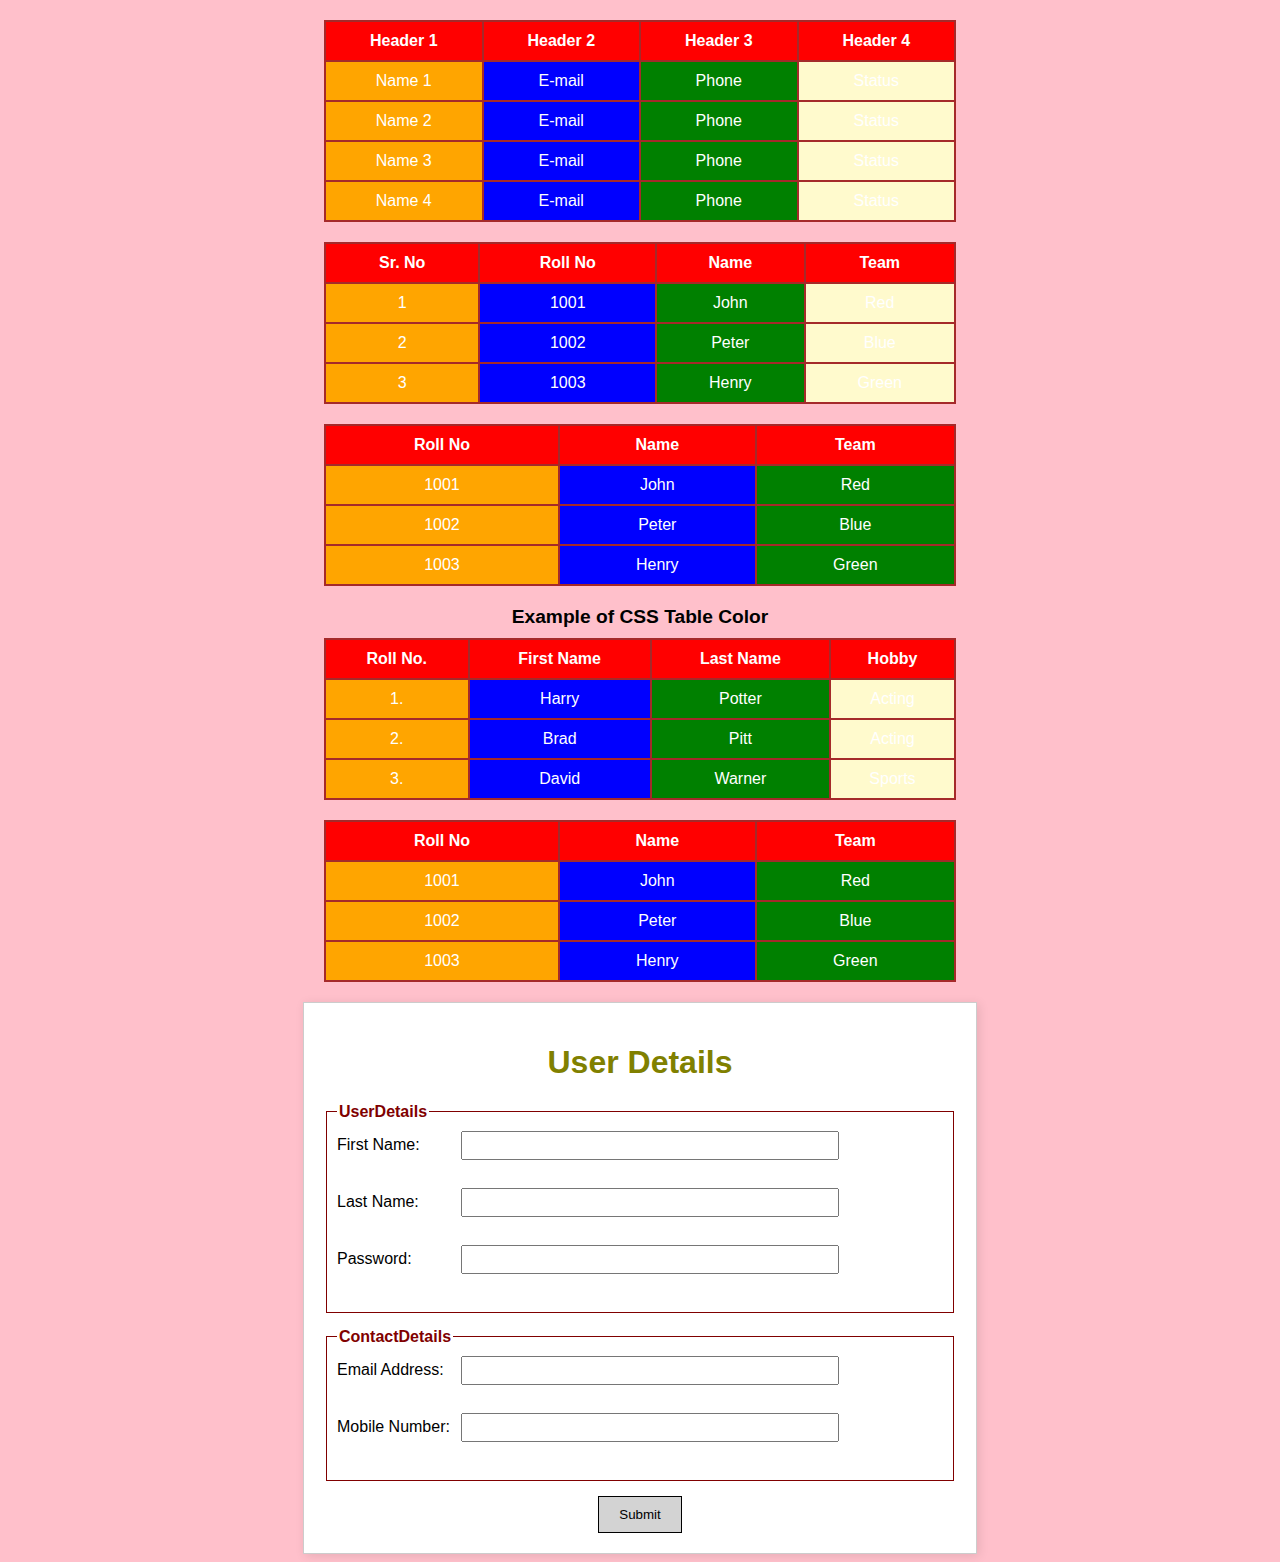
<file: 20.122024/index.html>
<!DOCTYPE html>
<html lang="en">

<head>
    <meta charset="UTF-8">
    <meta name="viewport" content="width=device-width, initial-scale=1.0">
    <title>Document</title>
    <link rel="stylesheet" href="style.css">
</head>

<body>
    <!-- <h1>Lorem, ipsum dolor sit amet consectetur adipisicing elit. Hic mollitia cumque exercitationem animi vel amet
        nobis alias quisquam, pariatur vero. Iure dolor incidunt architecto praesentium. Numquam itaque vero
        reprehenderit dignissimos? </h1> -->
        <!-- <ul>
            <li>Lia</li>
            <li>Inesa</li>
            <li>Albert</li>
        </ul> -->

         <table>
            <thead>
                <tr>
                    <th>Header 1</th>
                    <th>Header 2</th>
                    <th>Header 3</th>
                    <th>Header 4</th>
                </tr>
            </thead>
            <tbody>
                <tr>
                    <td>Name 1</td>
                    <td>E-mail</td>
                    <td>Phone</td>
                    <td>Status</td>
                </tr>
                <tr>
                    <td>Name 2</td>
                    <td>E-mail</td>
                    <td>Phone</td>
                    <td>Status</td>
                </tr>
                <tr>
                    <td>Name 3</td>
                    <td>E-mail</td>
                    <td>Phone</td>
                    <td>Status</td>
                </tr>
                <tr>
                    <td>Name 4</td>
                    <td>E-mail</td>
                    <td>Phone</td>
                    <td>Status</td>
                </tr>
            </tbody>
        </table>  
       
        <table>
            <thead>
                <tr>
                    <th>Sr. No</th>
                    <th>Roll No</th>
                    <th>Name</th>
                    <th>Team</th>
                </tr>
            </thead>
            <tbody>
                <tr>
                    <td>1</td>
                    <td>1001</td>
                    <td>John</td>
                    <td>Red</td>
                </tr>
                <tr>
                    <td>2</td>
                    <td>1002</td>
                    <td>Peter</td>
                    <td>Blue</td>
                </tr>
                <tr>
                    <td>3</td>
                    <td>1003</td>
                    <td>Henry</td>
                    <td>Green</td>
                </tr>
            </tbody>
        </table> 

        <style>
            table {
                border-collapse: collapse;
                width: 50%;
                margin: 20px auto;
            }
            th, td {
                border: 2px solid red;
                text-align: center;
                padding: 10px;
            }
            th {
                background-color: yellow;
            }
            td {
                background-color: green;
                color: white;
            }
        /* </style>
    </head>
    <body>
        <table>
            <tr>
                <th>Roll No</th>
                <th>Name</th>
                <th>Team</th>
            </tr>
            <tr>
                <td>1001</td>
                <td>John</td>
                <td>Red</td>
            </tr>
            <tr>
                <td>1002</td>
                <td>Peter</td>
                <td>Blue</td>
            </tr>
            <tr>
                <td>1003</td>
                <td>Henry</td>
                <td>Green</td>
            </tr>
        </table> 

    </body>
    </html> 


    <style>
        table {
            border-collapse: collapse;
            width: 60%;
            margin: 20px auto;
        }
        th, td {
            border: 1px dotted brown;
            text-align: center;
            padding: 8px;
        }
        th {
            background-color: purple;
            color: white;
            font-weight: bold;
        }
        td {
            background-color: #fffacd; /* light yellow */
        }
        caption {
            font-weight: bold;
            font-size: 1.2em;
            margin-bottom: 10px;
        }
    </style>
</head>
<body>
    <table>
        <caption>Example of CSS Table Color</caption>
        <tr>
            <th>Roll No.</th>
            <th>First Name</th>
            <th>Last Name</th>
            <th>Hobby</th>
        </tr>
        <tr>
            <td>1.</td>
            <td>Harry</td>
            <td>Potter</td>
            <td>Acting</td>
        </tr>
        <tr>
            <td>2.</td>
            <td>Brad</td>
            <td>Pitt</td>
            <td>Acting</td>
        </tr>
        <tr>
            <td>3.</td>
            <td>David</td>
            <td>Warner</td>
            <td>Sports</td>
        </tr>
    </table> 

     <style>
        table {
            border-collapse: collapse;
            width: 50%;
            margin: 20px auto;
        }
        th, td {
            border: 2px solid brown;
            text-align: center;
            padding: 10px;
        }
        th {
            background-color: red;
            color: white;
        }
        td:nth-child(1) {
            background-color: orange;
            color: white;
        }
        td:nth-child(2) {
            background-color: blue;
            color: white;
        }
        td:nth-child(3) {
            background-color: green;
            color: white;
        }
    </style>
</head>
<body>
    <table>
        <tr>
            <th>Roll No</th>
            <th>Name</th>
            <th>Team</th>
        </tr>
        <tr>
            <td>1001</td>
            <td>John</td>
            <td>Red</td>
        </tr>
        <tr>
            <td>1002</td>
            <td>Peter</td>
            <td>Blue</td>
        </tr>
        <tr>
            <td>1003</td>
            <td>Henry</td>
            <td>Green</td>
        </tr>
    </table> 

    <div class="container">
        <h1>User Details</h1>
        <form>
          <fieldset>
            <legend>UserDetails</legend>
            <label for="first-name">First Name:</label>
            <input type="text" id="first-name" name="first-name"><br><br>
            <label for="last-name">Last Name:</label>
            <input type="text" id="last-name" name="last-name"><br><br>
            <label for="password">Password:</label>
            <input type="password" id="password" name="password"><br><br>
          </fieldset>
          <fieldset>
            <legend>ContactDetails</legend>
            <label for="email">Email Address:</label>
            <input type="email" id="email" name="email"><br><br>
            <label for="mobile">Mobile Number:</label>
            <input type="text" id="mobile" name="mobile"><br><br>
          </fieldset>
          <button type="submit">Submit</button>
        </form>
      </div> 

    </body>

</html>
</file>
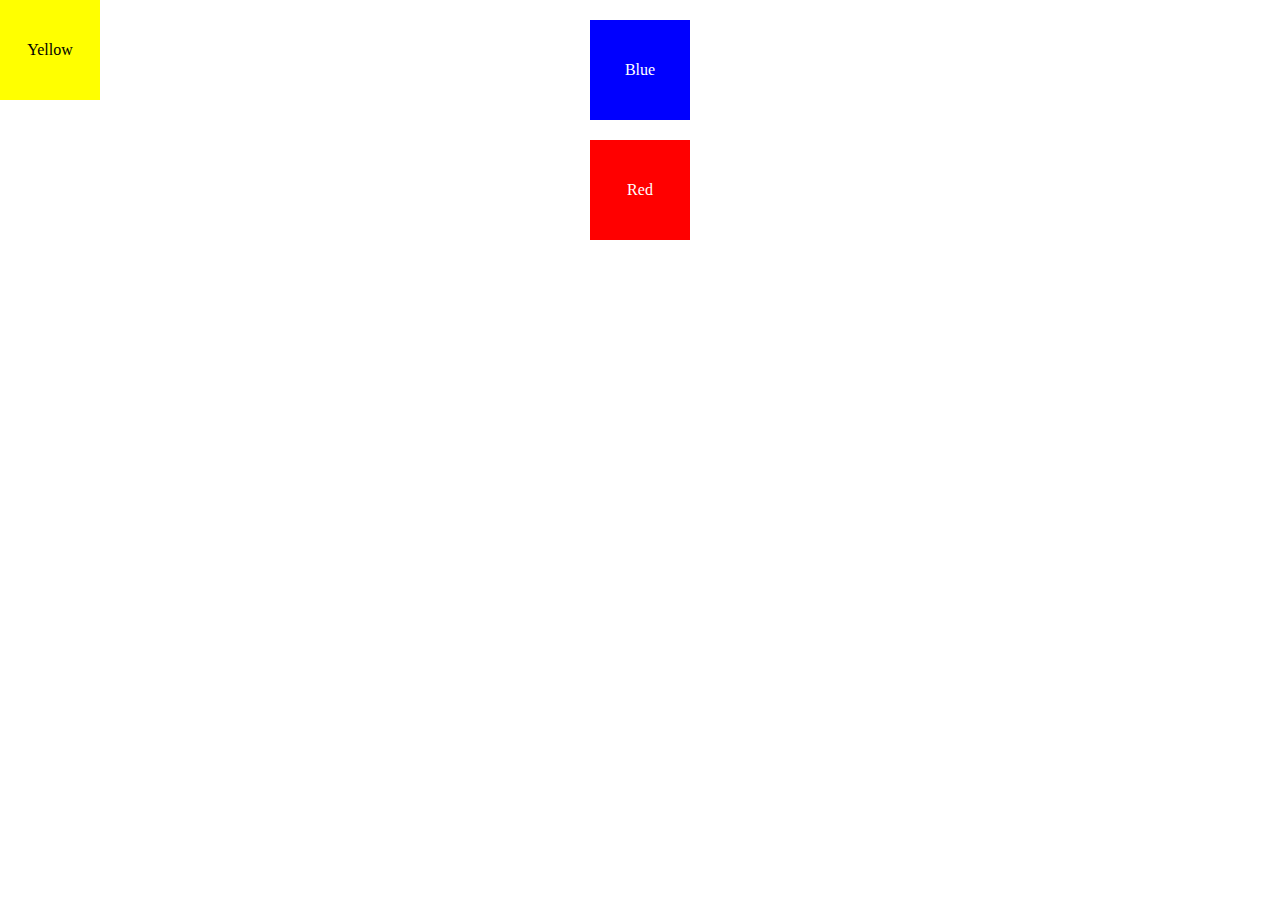
<file: 23.12.2024/index.html>
<!DOCTYPE html>
<html lang="en">
<head>
    <meta charset="UTF-8">
    <meta name="viewport" content="width=device-width, initial-scale=1.0">
    <title>Document</title>
    <link rel="stylesheet" href="app.css">
</head>
<body>
    <!-- <h1 class="tagh1">Barev</h1>
    <h1 class="tagh1_2">Hajox</h1>
    <h1 class="tagh1_3">Vonces</h1>
    <mark class="tagh1">Lorem ipsum dolor sit amet consectetur adipisicing elit. Tempore, ad.</mark> -->
<!-- <div class="blok1">
    <div class="small_box"></div>
    <div class="big_box"></div>
</div> -->
<!-- <div class="big-blue"></div>
<div class="small-blue"></div>
<div class="orange"></div>
<div class="yellow"></div>
<div class="grey"></div> -->

<!-- <div class="green"></div>
  <div class="light-blue"></div>
  <div class="blue"></div>
  <div class="orange"></div> -->

  <!-- <div class="red">
    <div class="yellow"></div>
  </div>
  <div class="blue"></div> -->

  <style>
    .block {
        width: 100px;
        height: 100px;
        margin-bottom: 10px;
        color: white;
        font-size: 16px;
        display: flex;
        align-items: center;
        justify-content: center;
    }
    .blue {
        background-color: blue;
    }
    .red {
        background-color: red;
    }
    .yellow {
        background-color: yellow;
        color: black;
    }
</style>
</head>
<body>
<div class="block blue">Blue</div>
<div class="block red">Red</div>
<div class="block yellow">Yellow</div>
</body>
</html>
</file>
<file: 20.122024/style.css>
/*h1{
    color: red;
}*/

/*ul{
    border-style: dashed;
    border-width: 5px;
    border-color: red;
    background: yellow;
    color: green;*/



    table {
        width: 100%;
        border-collapse: collapse;
    }
    
    th, td {
        border: 1px solid black;
        padding: 8px;
        text-align: center;
    }
    
    th {
        background-color: turquoise;
        color: white;

    }


    table {
        width: 80%;
        border-collapse: collapse;
        margin: 20px auto;
        border: 2px solid green;
    }
    
    th, td {
        border: 1px solid green;
        padding: 10px;
        text-align: center;
    }
    
    th {
        background-color: orange;
        color: white;
    }
    
    td {
        background-color: white;
    }

    body {
        background-color: pink;
        font-family: Arial, sans-serif;
      }
      
      .container {
        width: 50%;
        margin: auto;
        border: 1px solid #ccc;
        padding: 20px;
        background-color: #fff;
        box-shadow: 2px 2px 10px rgba(0, 0, 0, 0.1);
      }
      
      h1 {
        text-align: center;
        color: olive;
      }
      
      fieldset {
        border: 1px solid maroon;
        margin-bottom: 15px;
        padding: 10px;
      }
      
      legend {
        color: maroon;
        font-weight: bold;
      }
      
      label {
        display: inline-block;
        width: 120px;
      }
      
      input {
        width: 60%;
        padding: 5px;
        margin-bottom: 10px;
      }
      
      button {
        display: block;
        margin: auto;
        padding: 10px 20px;
        background-color: lightgray;
        border: 1px solid #000;
        cursor: pointer;
      }
</file>
<file: 23.12.2024/app.css>
/*.tagh1{
    color: red;
}*/
/*.blok1{
    border: 5px solid red;
    width: 500px;
    height: 300px;
    background: green;
}
.small_box{
    border: 4px solid  blue;
    width: 200px;
    height: 100px;
    background: yellow;
}
.big_box{
    border: 1px solid;
    width: 200px;
    height: 200px;
    border-radius: 50%;
    background: orange;
}*/
/*body {
    margin: 0;
    padding: 0;
  }
  
  .big-blue {
    width: 400px;
    height: 200px;
    background-color: lightblue;
    margin: 20px auto;
  }
  
  .small-blue {
    width: 50px;
    height: 50px;
    background-color: blue;
    margin: 20px;
    display: inline-block;
  }
  
  .orange {
    width: 200px;
    height: 100px;
    background-color: orange;
    display: inline-block;
  }
  
  .yellow {
    width: 300px;
    height: 150px;
    background-color: yellow;
    margin-top: 20px;
  }
  
  .grey {
    width: 200px;
    height: 150px;
    background-color: grey;
    display: inline-block;
  }*/

 /*body {
    margin: 0;
    padding: 0;
  }
  
  .green {
    width: 300px;
    height: 100px;
    background-color: green;
  }
  
  .light-blue {
    width: 100%;
    height: 200px;
    background-color: lightblue;
  }
  
  .blue {
    width: 50px;
    height: 50px;
    background-color: blue;
    margin-top: 20px;
  }
  
  .orange {
    width: 100px;
    height: 100px;
    background-color: orange;
    margin: 20px;
  }*/

  body {
    margin: 0;
    padding: 0;
  }
  
  .red {
    width: 300px;
    height: 300px;
    background-color: red;
    position: relative;
    margin: 20px auto;
  }
  
  .yellow {
    width: 100px;
    height: 100px;
    background-color: yellow;
    position: absolute;
    top: 0;
    left: 0;
  }
  
  .blue {
    width: 50px;
    height: 50px;
    background-color: blue;
    margin: 20px auto;
  }
</file>
